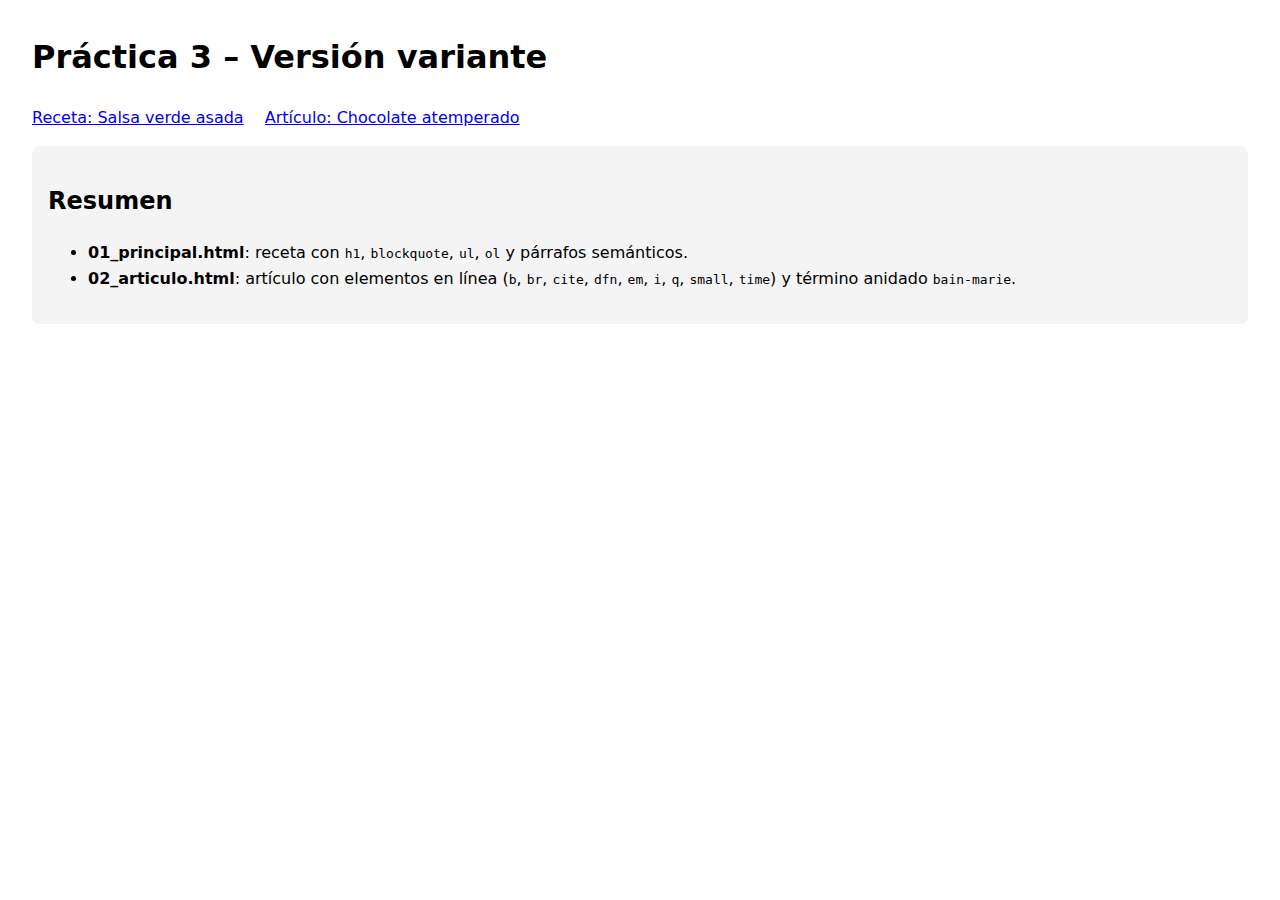
<file: practicas/p03/index.html>
<!DOCTYPE html>
<html lang="es">

<head>
    <meta charset="UTF-8" />
    <title>P03 Variante – Marcado semántico</title>
    <style>
        body {
            font-family: system-ui, -apple-system, Segoe UI, Roboto, Arial, sans-serif;
            margin: 2rem;
            line-height: 1.6;
        }

        nav a {
            margin-right: 1rem;
        }

        .card {
            background: #f4f4f4;
            padding: 1rem;
            border-radius: .5rem;
            margin-top: 1rem;
        }
    </style>
</head>

<body>
    <h1>Práctica 3 – Versión variante</h1>

    <nav>
        <a href="./01_principal.html">Receta: Salsa verde asada</a>
        <a href="./02_articulo.html">Artículo: Chocolate atemperado</a>
    </nav>

    <section class="card">
        <h2>Resumen</h2>
        <ul>
            <li><b>01_principal.html</b>: receta con <code>h1</code>, <code>blockquote</code>, <code>ul</code>,
                <code>ol</code> y párrafos semánticos.</li>
            <li><b>02_articulo.html</b>: artículo con elementos en línea (<code>b</code>, <code>br</code>,
                <code>cite</code>, <code>dfn</code>, <code>em</code>, <code>i</code>, <code>q</code>,
                <code>small</code>, <code>time</code>) y término anidado <code>bain-marie</code>.</li>
        </ul>
    </section>
</body>

</html>
</file>
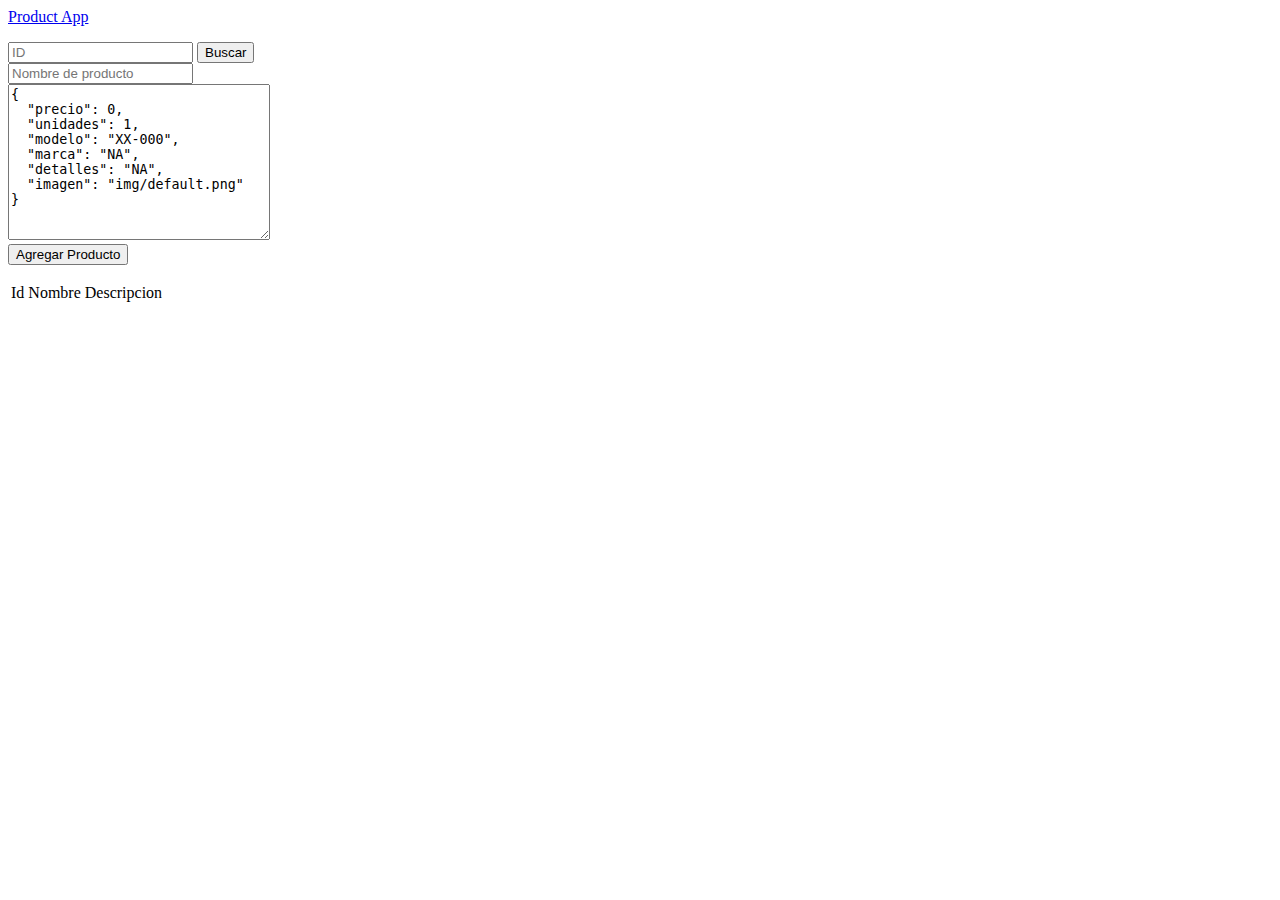
<file: practicas/p11/product_app/index.html>
<!DOCTYPE html>
<html lang="en">
  <head>
    <meta charset="UTF-8">
    <title>Product App</title>
  </head>
  <body onload="init()">

    <!-- BARRA DE NAVEGACIÓN  -->
    <nav>
      <a href="#">Product App</a>
      
        <ul></ul>
        <form>
          <input name="search" id="search" type="search" placeholder="ID">
          <button type="submit" onclick="buscarID(event)">Buscar</button>
        </form>
    </nav>

    <div>
      <div>
        <!-- FORMULARIO PARA AGREGAR PRODUCTO -->
        <form id="task-form">
          <div>
            <input type="text" id="name" placeholder="Nombre de producto">
          </div>
          <div>
            <textarea id="description" cols="30" rows="10" placeholder="JSON de producto"></textarea>
          </div>
          <input type="hidden" id="taskId">
          <button type="submit" onclick="agregarProducto(event)" >
            Agregar Producto
          </button>
        </form>
      </div>

      <!-- TABLA  -->
      <div>
        <ul></ul>

        <table>
          <thead>
            <tr>
              <td>Id</td>
              <td>Nombre</td>
              <td>Descripcion</td>
            </tr>
          </thead>
          <tbody id="productos"></tbody>
        </table>
      </div>
    </div>

    <!-- Lógica del Frontend -->
    <script src="./app.js"></script>
  </body>
</html>
</file>
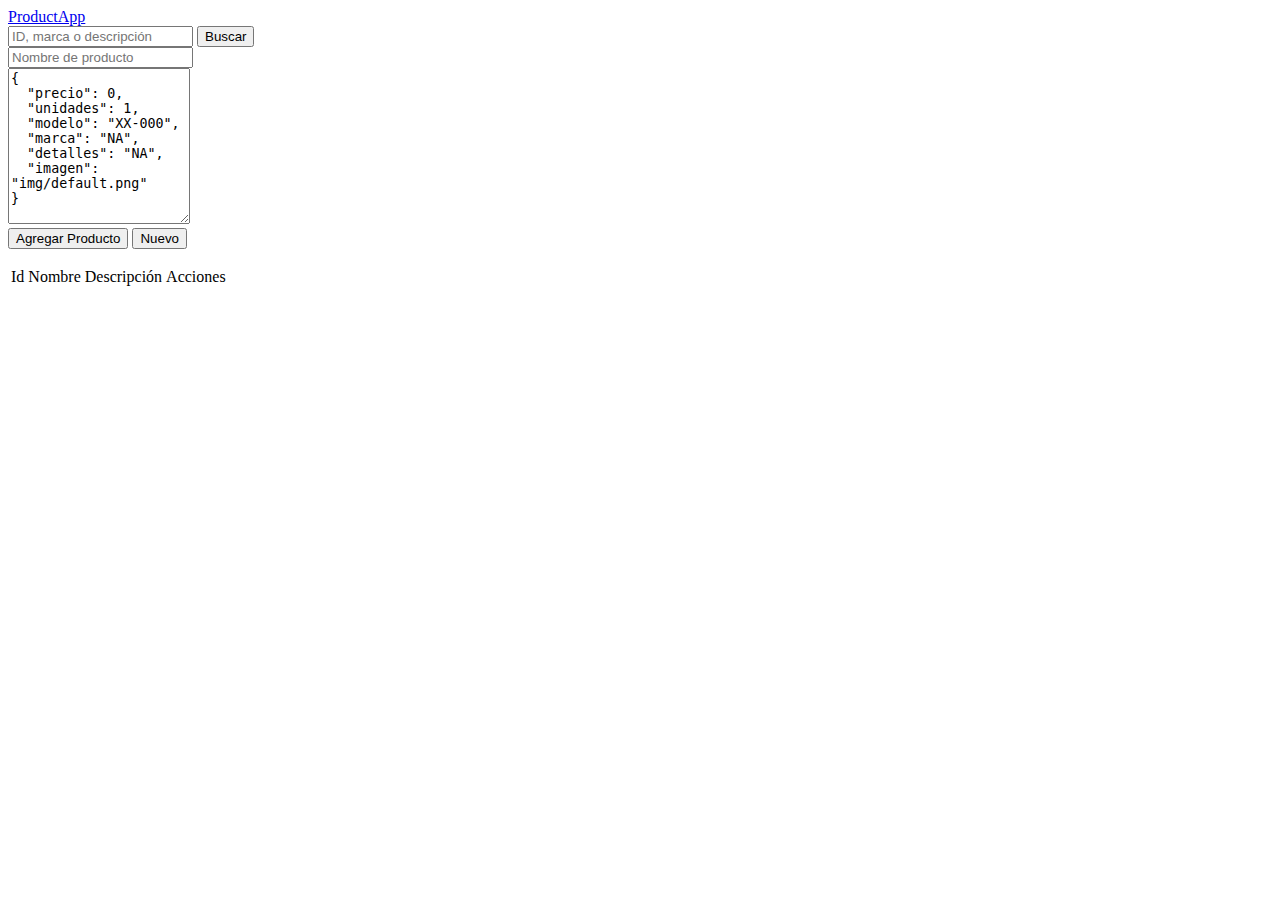
<file: practicas/p12/p09_con_jquery/index.html>
<!DOCTYPE html>
<html lang="en">
<head>
    <meta charset="UTF-8">
    <title>ProductApp</title>
    <link rel="stylesheet" href="https://bootswatch.com/4/superhero/bootstrap.min.css">
</head>
<body>
    <nav class="navbar navbar-expand-lg navbar-dark bg-dark">
        <a class="navbar-brand" href=".">ProductApp</a>
        <div class="collapse navbar-collapse show">
            <form class="form-inline ml-auto" id="search-form">
                <input class="form-control mr-2" id="search" type="search" placeholder="ID, marca o descripción" aria-label="Search">
                <button class="btn btn-success" type="submit">Buscar</button>
            </form>
        </div>
    </nav>

    <div class="container">
        <div class="row p-4">
            <div class="col-md-5">
                <div class="card">
                    <div class="card-body">
                        <form id="product-form">
                            <div class="form-group">
                                <input class="form-control" id="name" placeholder="Nombre de producto">
                            </div>
                            <div class="form-group">
                                <textarea class="form-control" id="description" rows="10" placeholder="JSON de producto"></textarea>
                            </div>
                            <input type="hidden" id="productId">
                            <button class="btn btn-primary btn-block" type="submit" id="save-btn">Agregar Producto</button>
                            <button class="btn btn-secondary btn-block" type="button" id="new-btn">Nuevo</button>
                        </form>
                    </div>
                </div>
            </div>

            <div class="col-md-7">
                <div class="card my-4 d-none" id="product-result">
                    <div class="card-body">
                        <ul id="container"></ul>
                    </div>
                </div>

                <table class="table table-bordered table-sm">
                    <thead>
                        <tr>
                            <td>Id</td>
                            <td>Nombre</td>
                            <td>Descripción</td>
                            <td>Acciones</td>
                        </tr>
                    </thead>
                    <tbody id="products"></tbody>
                </table>
            </div>
        </div>
    </div>

    <script src="https://code.jquery.com/jquery-3.7.1.min.js"></script>
    <script src="app.js"></script>
</body>
</html>
</file>
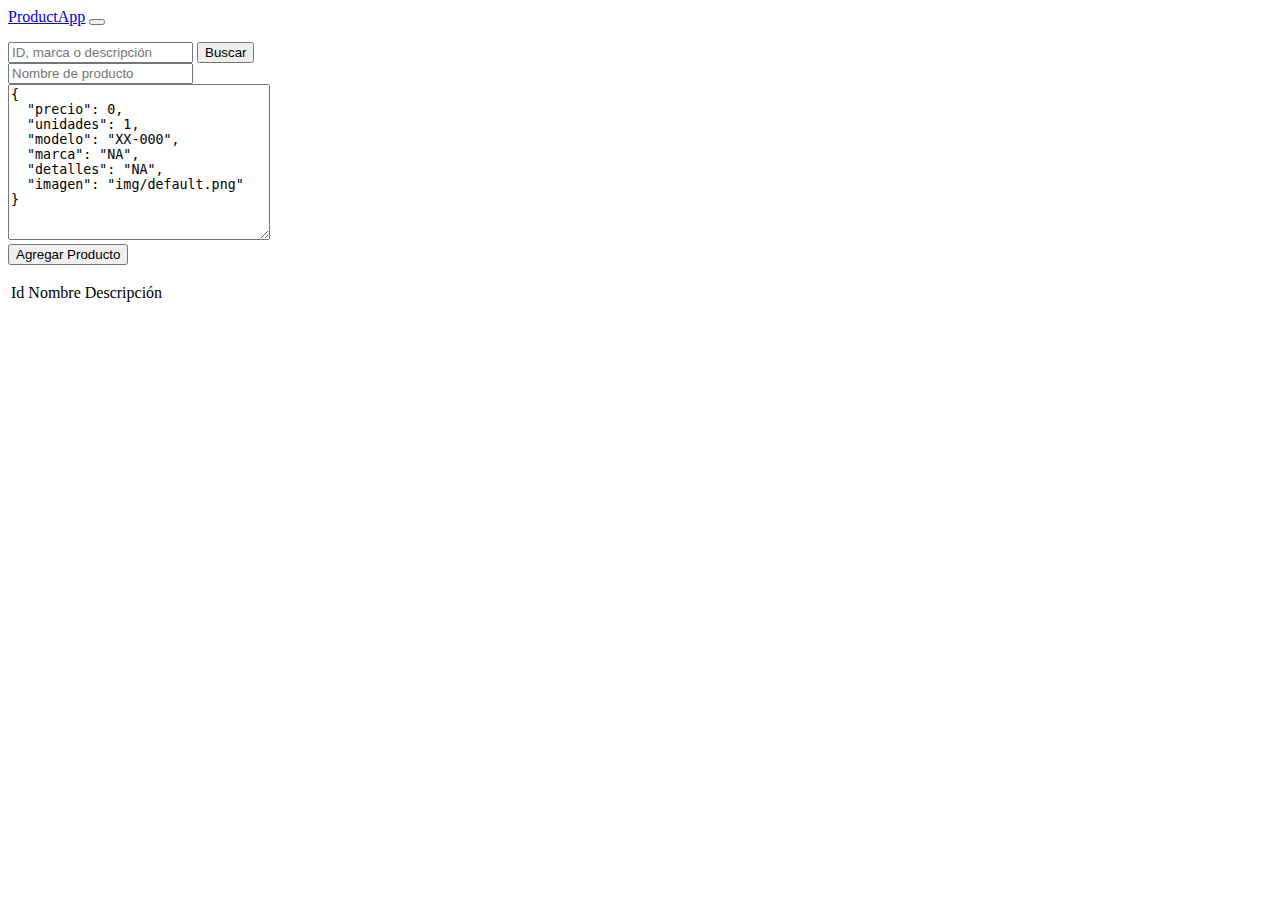
<file: practicas/p12/p09_sin_jquery/index.html>
<!DOCTYPE html>
<html lang="en">
  <head>
    <meta charset="UTF-8">
    <title>ProductApp</title>
    <!-- BOOTSTRAP 4  -->
    <link rel="stylesheet" href="https://bootswatch.com/4/superhero/bootstrap.min.css">
  </head>
  <body onload="init()">

    <!-- BARRA DE NAVEGACIÓN  -->
    <nav class="navbar navbar-expand-lg navbar-dark bg-dark">
      <a class="navbar-brand" href=".">ProductApp</a>
      <button class="navbar-toggler" type="button" data-toggle="collapse" data-target="#navbarSupportedContent" aria-controls="navbarSupportedContent" aria-expanded="false" aria-label="Toggle navigation">
        <span class="navbar-toggler-icon"></span>
      </button>

      <div class="collapse navbar-collapse" id="navbarSupportedContent">
        <ul class="navbar-nav ml-auto"></ul>
          <form class="form-inline my-2 my-lg-0">
            <input class="form-control mr-sm-2" name="search" id="search" type="search" placeholder="ID, marca o descripción" aria-label="Search">
            <button class="btn btn-success my-2 my-sm-0" type="submit" onclick="buscarProducto(event)">Buscar</button>
          </form>
      </div>
    </nav>

    <div class="container">
      <div class="row p-4">
        <div class="col-md-5">
          <div class="card">
            <div class="card-body">
              <!-- FORMULARIO PARA AGREGAR PRODUCTO -->
              <form id="product-form">
                <div class="form-group">
                  <input class="form-control" type="text" id="name" placeholder="Nombre de producto">
                </div>
                <div class="form-group">
                  <textarea class="form-control" id="description" cols="30" rows="10" placeholder="JSON de producto"></textarea>
                </div>
                <input type="hidden" id="productId">
                <button class="btn btn-primary btn-block text-center" type="submit" onclick="agregarProducto(event)">
                  Agregar Producto
                </button>
              </form>
            </div>
          </div>
        </div>

        <!-- TABLA  -->
        <div class="col-md-7">
          <div class="card my-4 d-none" id="product-result">
            <div class="card-body">
              <!-- RESULTADO -->
              <ul id="container"></ul>
            </div>
          </div>

          <table class="table table-bordered table-sm">
            <thead>
              <tr>
                <td>Id</td>
                <td>Nombre</td>
                <td>Descripción</td>
              </tr>
            </thead>
            <tbody id="products"></tbody>
          </table>
        </div>
      </div>
    </div>

    <!--script src="https://code.jquery.com/jquery-3.3.1.min.js"
      integrity="sha256-FgpCb/KJQlLNfOu91ta32o/NMZxltwRo8QtmkMRdAu8="
      crossorigin="anonymous"></script-->
    <!-- Lógica del Frontend -->
    <script src="app.js"></script>
  </body>

</html>
</file>
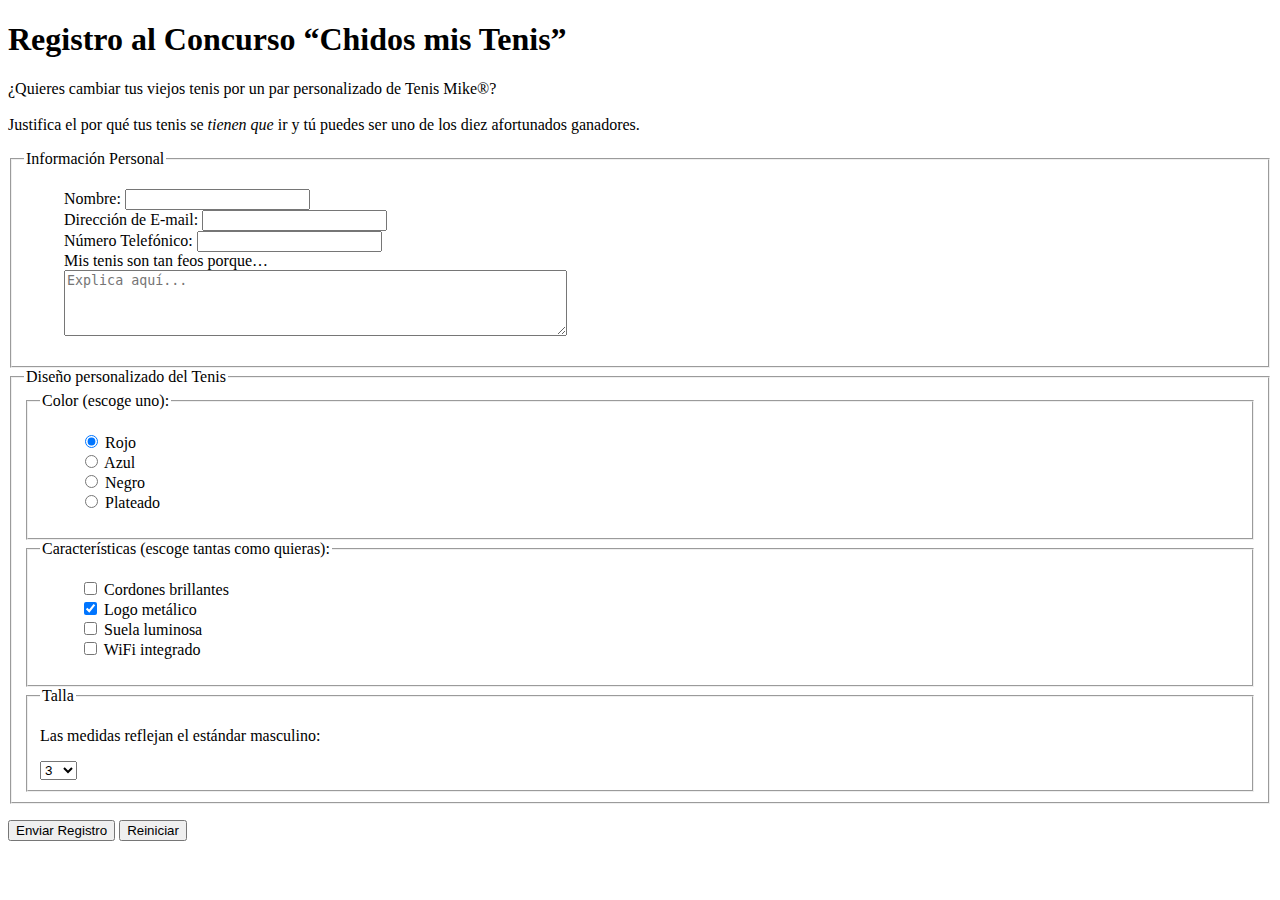
<file: p06/formulario.html>
<!DOCTYPE html>
<html>
  <head>
    <meta charset="utf-8">
    <title>Registro al Concurso</title>
    <style type="text/css">
      ol, ul { 
        list-style-type: none;
      }
    </style>
  </head>

  <body>
    <h1>Registro al Concurso “Chidos mis Tenis”</h1>
    <p>
      ¿Quieres cambiar tus viejos tenis por un par personalizado de Tenis Mike®?<br><br>
      Justifica el por qué tus tenis se <em>tienen que</em> ir y tú puedes ser uno de los diez afortunados ganadores.
    </p>


    <form action="http://52.43.117.247/neo/classroom/tw/concurso.php" method="post">


      <fieldset>
        <legend>Información Personal</legend>
        <ul>
          <li>Nombre: <input type="text" name="name" required></li>
          <li>Dirección de E-mail: <input type="email" name="email" required></li>
          <li>Número Telefónico: <input type="tel" name="phone" required></li>
          <li>
            Mis tenis son tan feos porque…<br>
            <textarea name="reason" rows="4" cols="60" maxlength="200" placeholder="Explica aquí..."></textarea>
          </li>
        </ul>
      </fieldset>


      <fieldset>
        <legend>Diseño personalizado del Tenis</legend>


        <fieldset>
          <legend>Color (escoge uno):</legend>
          <ul>
            <li><input type="radio" name="color" value="red" checked> Rojo</li>
            <li><input type="radio" name="color" value="blue"> Azul</li>
            <li><input type="radio" name="color" value="black"> Negro</li>
            <li><input type="radio" name="color" value="silver"> Plateado</li>
          </ul>
        </fieldset>


        <fieldset>
          <legend>Características (escoge tantas como quieras):</legend>
          <ul>
            <li><input type="checkbox" name="features[]" value="laces"> Cordones brillantes</li>
            <li><input type="checkbox" name="features[]" value="logo" checked> Logo metálico</li>
            <li><input type="checkbox" name="features[]" value="sole"> Suela luminosa</li>
            <li><input type="checkbox" name="features[]" value="wifi"> WiFi integrado</li>
          </ul>
        </fieldset>

        <fieldset>
          <legend>Talla</legend>
          <p>Las medidas reflejan el estándar masculino:</p>
          <select name="size" size="1">
            <option value="3">3</option>
            <option value="4">4</option>
            <option value="5">5</option>
            <option value="6">6</option>
            <option value="7">7</option>
            <option value="8">8</option>
            <option value="9">9</option>
            <option value="10">10</option>
            <option value="11">11</option>
          </select>
        </fieldset>
      </fieldset>

      <p>
        <input type="submit" value="Enviar Registro">
        <input type="reset" value="Reiniciar">
      </p>
    </form>
  </body>
</html>
</file>
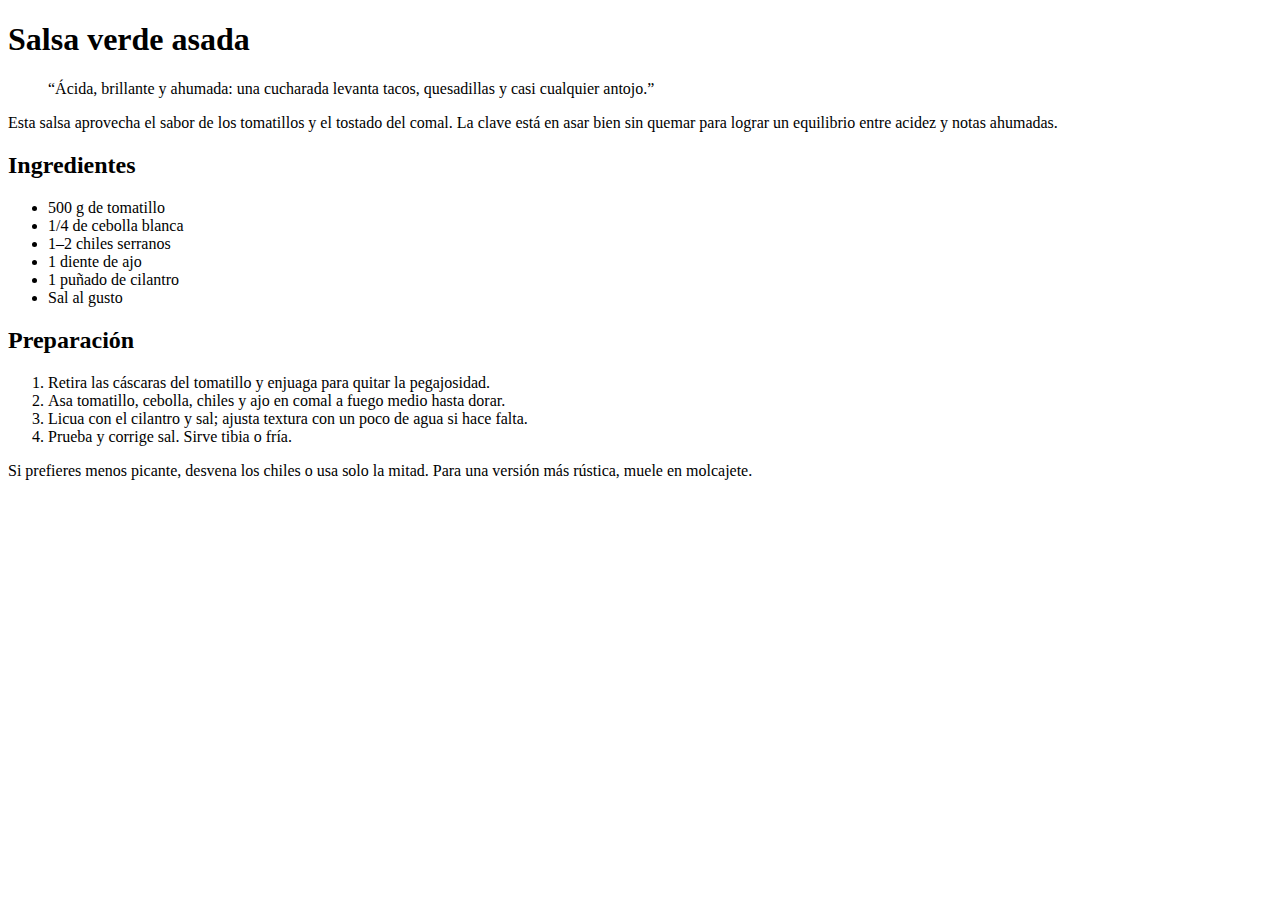
<file: practicas/p03/01_principal.html>
<!DOCTYPE html>
<html lang="es">

<head>
    <meta charset="UTF-8" />
    <title>Salsa verde asada</title>
</head>

<body>

    <!-- h1: título principal -->
    <h1>Salsa verde asada</h1>

    <!-- blockquote: introducción destacada -->
    <blockquote>
        “Ácida, brillante y ahumada: una cucharada levanta tacos, quesadillas y casi cualquier antojo.”
    </blockquote>

    <!-- p: párrafo introductorio -->
    <p>
        Esta salsa aprovecha el sabor de los tomatillos y el tostado del comal. La clave
        está en asar bien sin quemar para lograr un equilibrio entre acidez y notas ahumadas.
    </p>

    <!-- h2: sección de ingredientes -->
    <h2>Ingredientes</h2>

    <!-- ul: lista desordenada (el orden no importa) -->
    <ul>
        <li>500 g de tomatillo</li>
        <li>1/4 de cebolla blanca</li>
        <li>1–2 chiles serranos</li>
        <li>1 diente de ajo</li>
        <li>1 puñado de cilantro</li>
        <li>Sal al gusto</li>
    </ul>

    <!-- h2: sección de pasos -->
    <h2>Preparación</h2>

    <!-- ol: lista ordenada (el orden sí importa) -->
    <ol>
        <li>Retira las cáscaras del tomatillo y enjuaga para quitar la pegajosidad.</li>
        <li>Asa tomatillo, cebolla, chiles y ajo en comal a fuego medio hasta dorar.</li>
        <li>Licua con el cilantro y sal; ajusta textura con un poco de agua si hace falta.</li>
        <li>Prueba y corrige sal. Sirve tibia o fría.</li>
    </ol>

    <!-- p: nota -->
    <p>
        Si prefieres menos picante, desvena los chiles o usa solo la mitad. Para una versión
        más rústica, muele en molcajete.
    </p>

</body>

</html>
</file>
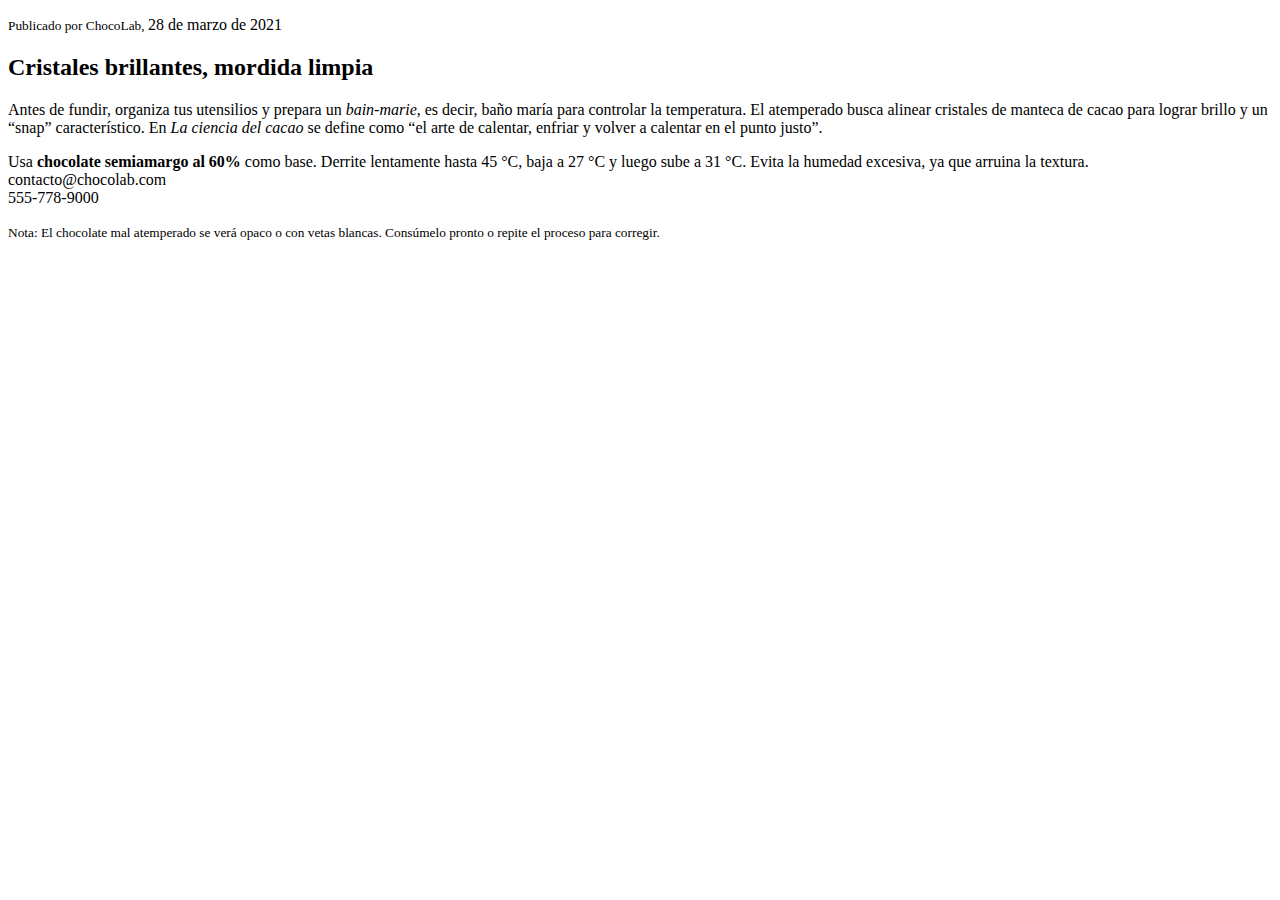
<file: practicas/p03/02_articulo.html>
<!DOCTYPE html>
<html lang="es">

<head>
    <meta charset="UTF-8" />
    <title>Artículo: Chocolate atemperado</title>
</head>

<body>

    <article>
        <header>
            <p>
                <small>Publicado por ChocoLab, </small>
                <time datetime="2021-03-28">28 de marzo de 2021</time>
            </p>
        </header>

        <h2>Cristales brillantes, mordida limpia</h2>

        <p>
            Antes de fundir, organiza tus utensilios y prepara un
            <dfn><em><i>bain-marie</i></em></dfn>, <!-- término con dos elementos anidados -->
            es decir, baño maría para controlar la temperatura. El atemperado busca alinear
            cristales de manteca de cacao para lograr brillo y un “snap” característico.
            En <cite>La ciencia del cacao</cite> se define como
            <q>el arte de calentar, enfriar y volver a calentar en el punto justo</q>.
        </p>

        <p>
            Usa <b>chocolate semiamargo al 60%</b> como base. Derrite lentamente hasta
            45 °C, baja a 27 °C y luego sube a 31 °C.
            Evita la humedad excesiva, ya que arruina la textura. <br>
            contacto@chocolab.com <br>
            555-778-9000
        </p>

        <p>
            <small>
                Nota: El chocolate mal atemperado se verá opaco o con vetas blancas.
                Consúmelo pronto o repite el proceso para corregir.
            </small>
        </p>
    </article>

    <!-- Referencia de etiquetas en línea:
       b: resaltar visual
       br: salto de línea dentro del párrafo
       cite: obra/publicación citada
       dfn: definición del término
       em: énfasis semántico
       i: término en otro idioma (bain-marie)
       q: cita breve en línea
       small: nota secundaria
       time: fecha legible por máquinas -->
</body>

</html>
</file>
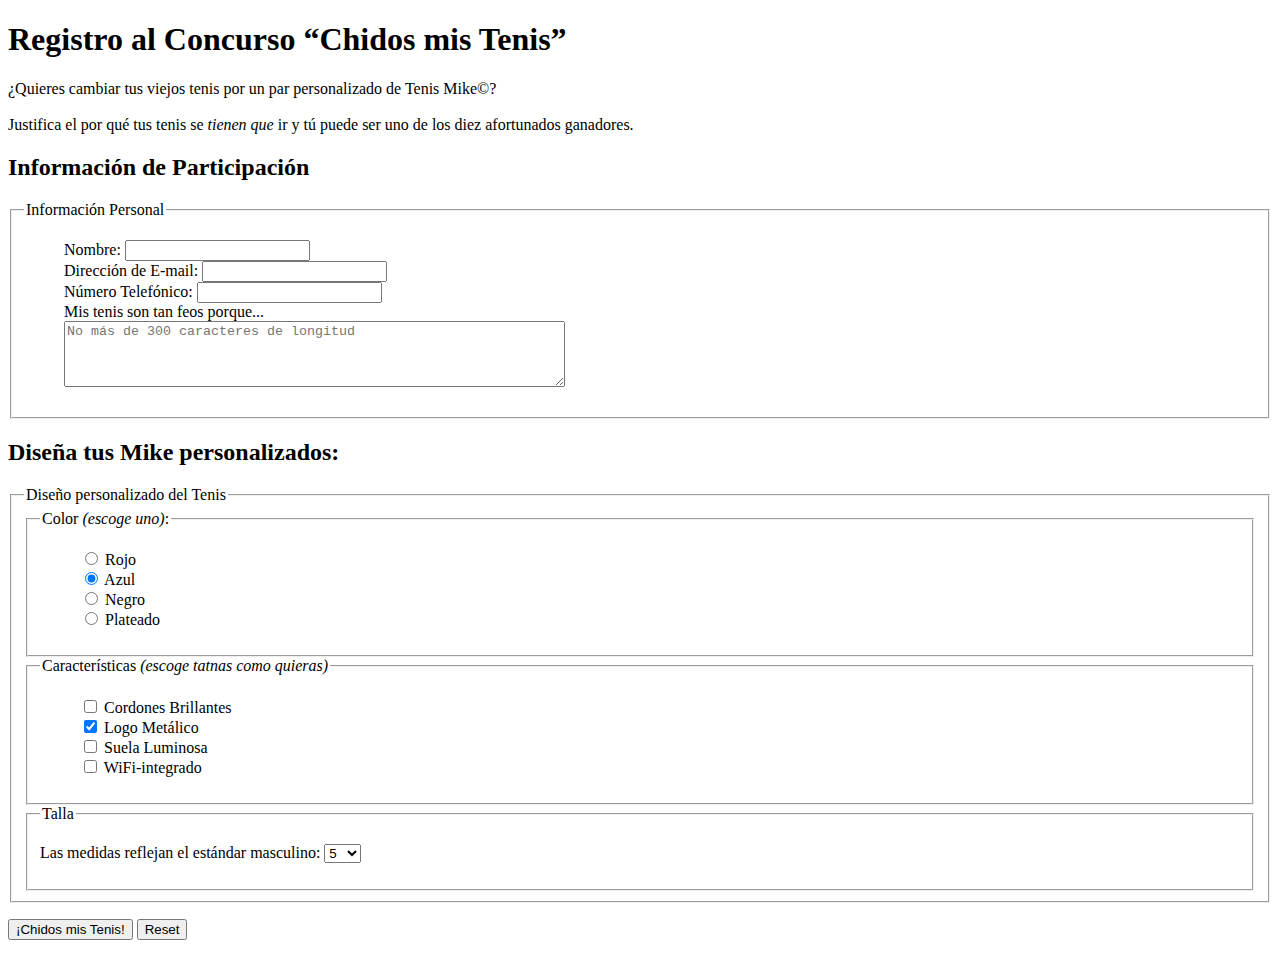
<file: practicas/p09/formulario_concurso.html>
<!DOCTYPE html >
<html>

  <head>
    <meta charset="utf-8" >
    <title>Registro al Concurso</title>
    <style type="text/css">
      ol, ul { 
      list-style-type: none;
      }
    </style>
  </head>

  <body>
    <h1>Registro al Concurso &ldquo;Chidos mis Tenis&rdquo;</h1>

    <p>¿Quieres cambiar tus viejos tenis por un par personalizado de Tenis Mike&#169;?<br><br>Justifica el por qué tus tenis se <em>tienen que</em> ir y tú puede ser uno de los diez afortunados ganadores.</p>

    <form id="formularioTenis" action="http://localhost/p09/concurso.php" method="post">

    <h2>Información de Participación</h2>

      <fieldset>
        <legend>Información Personal</legend>

        <ul>
          <li><label for="form-name">Nombre:</label> <input type="text" name="name" id="form-name"></li>
          <li><label for="form-email">Dirección de E-mail:</label> <input type="email" name="email" id="form-email"></li>
          <li><label for="form-tel">Número Telefónico:</label> <input type="tel" name="phone" id="form-tel"></li>
          <li><label for="form-story">Mis tenis son tan feos porque...</label><br><textarea name="story" rows="4" cols="60" id="form-story" placeholder="No más de 300 caracteres de longitud"></textarea></li>
        </ul>
      </fieldset>

      <h2>Diseña tus Mike personalizados:</h2>

      <fieldset>
        <legend>Diseño personalizado del Tenis</legend>

        <fieldset>
          <legend>Color <em>(escoge uno)</em>:</legend>
          <ul>
            <li><label><input type="radio" name="color" value="red"> Rojo</label></li>
            <li><input type="radio" name="color" value="blue" checked=""> Azul</li>
            <li><input type="radio" name="color" value="black"> Negro</li>
            <li><input type="radio" name="color" value="silver"> Plateado</li>
            </ul>
        </fieldset>

        <fieldset>
          <legend>Características <em>(escoge tatnas como quieras)</em></legend>
          <ul>
            <li><input type="checkbox" name="features[]" value="laces"> Cordones Brillantes</li>
            <li><input type="checkbox" name="features[]" value="logo" checked> Logo Metálico</li>
            <li><input type="checkbox" name="features[]" value="heels"> Suela Luminosa</li>
            <li><input type="checkbox" name="features[]" value="mp3"> WiFi-integrado</li>
          </ul>
        </fieldset>

        <fieldset>
          <legend>Talla</legend>
          <p>Las medidas reflejan el estándar masculino: 
            <select name="size" size="1">
              <option>5</option>
              <option>6</option>
              <option>7</option>
              <option>8</option>
              <option>9</option>
              <option>10</option>
              <option>11</option>
              <option>12</option>
              <option>13</option>
            </select>
          </p>
        </fieldset>

      </fieldset>

      <p>
        <input type="submit" value="¡Chidos mis Tenis!">
        <input type="reset">
      </p>

    </form>
  </body>
</html>
</file>
